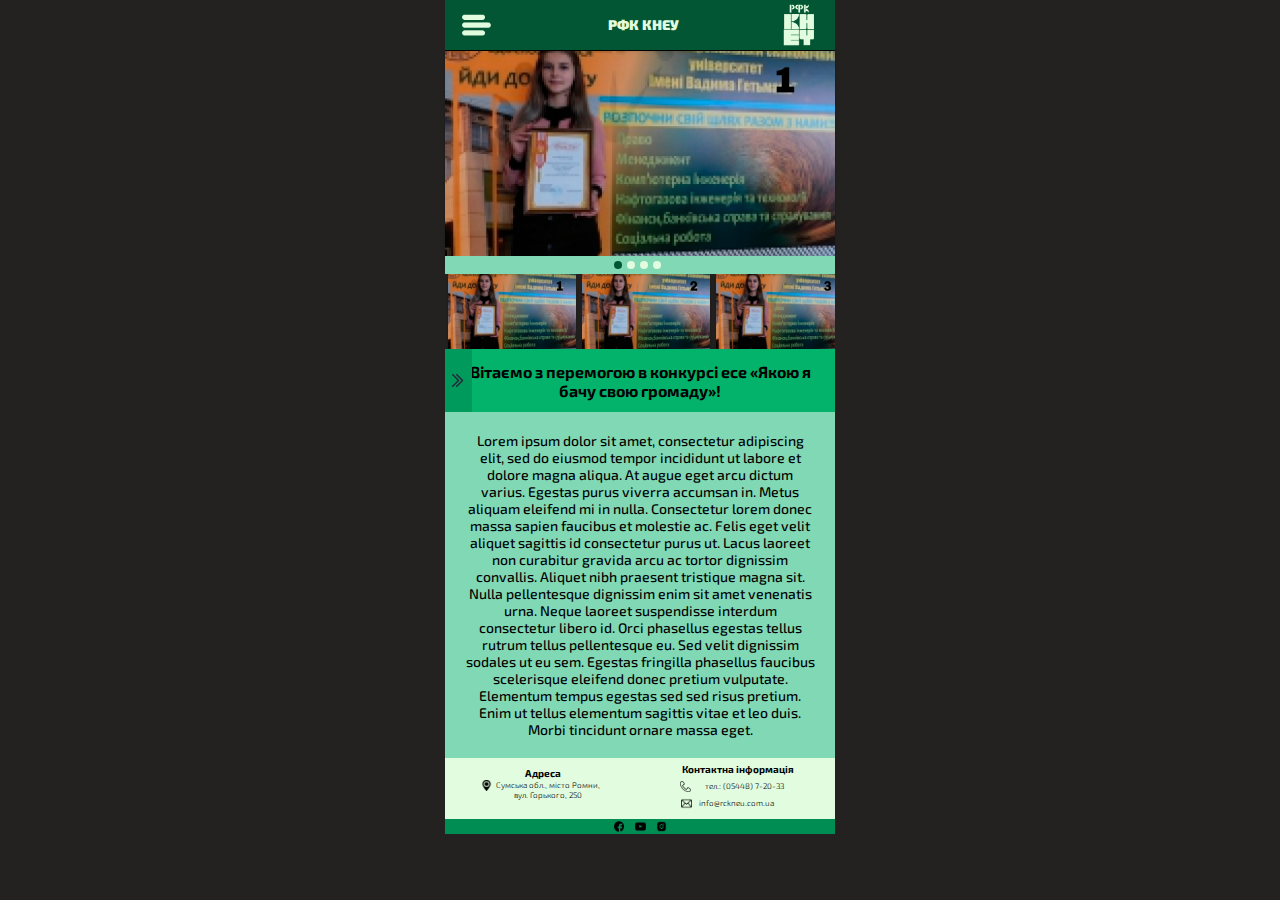
<file: pages/pageOne/pageOne.html>
<!DOCTYPE html>
<html lang="uk">

<head>
    <meta charset="UTF-8">
    <meta http-equiv="X-UA-Compatible" content="IE=edge">
    <meta name="description" content="Роменський фаховий коледж КНЕУ">
    <meta name="keywords" content="Роменський, КНЕУ, коледж,фаховий">
    <meta name="author" content="Susha12">
    <meta name="viewport" content="width=device-width, initial-scale=1.0">
    <link rel="stylesheet" href="pageOne.css">
    <title>Роменський фаховий коледж КНЕУ</title>
</head>

<body>
    <div class="wallpaper_black"></div>
    <header>
        <div class="box_header">
            <img src="../../images/header/menu.png" alt="menu.png" class="header_menu">
            <h2 class="header_title">Роменський фаховий коледж КНЕУ</h2>
            <a href="../../index.html"><img src="../../images/header/logo.png" alt="logo.png" class="header_logo"></a>
        </div>
        <nav class="nav_bar">
            <ul class="nav_list">
                <li class="list_li one">Про нас <img src="../../images/header/wing.png" alt="Seek.png" class="list_li__ligo"></li>
                <li class="list_li two">Вступникам <img src="../../images/header/wing.png" alt="Seek.png" class="list_li__ligo"></li>
                <li class="list_li three">Спеціальності <a href="#"><img src="../../images/header/Seek.png" alt="Seek.png" class="list_li__ligo"></a></li>
                <li class="list_li four">Адміністрація <img src="../../images/header/wing.png" alt="Seek.png" class="list_li__ligo"></li>
                <li class="list_li five">Фотогалерея <a href="#"><img src="../../images/header/Seek.png" alt="Seek.png" class="list_li__ligo"></a></li>
            </ul>
            <ul class="nav_bar__meaning one">
                <li class="bar_meaning__li"><a href="#" class="meaning_text">Ліцензії та сертифікати</a></li>
                <li class="bar_meaning__li"><a href="#" class="meaning_text">Звіт директора</a></li>
                <li class="bar_meaning__li"><a href="#" class="meaning_text">Історія коледжу</a></li>
                <li class="bar_meaning__li"><a href="#" class="meaning_text">Кількість здобувачів освіти</a></li>
                <li class="bar_meaning__li"><a href="#" class="meaning_text">Державні закупівлі</a></li>
            </ul>
            <ul class="nav_bar__meaning two">
                <li class="bar_meaning__li"><a href="#" class="meaning_text">Державні закупівлі</a></li>
                <li class="bar_meaning__li"><a href="#" class="meaning_text">Ліцензії та сертифікати</a></li>
                <li class="bar_meaning__li"><a href="#" class="meaning_text">Звіт директора</a></li>
                <li class="bar_meaning__li"><a href="#" class="meaning_text">Історія коледжу</a></li>
                <li class="bar_meaning__li"><a href="#" class="meaning_text">Кількість здобувачів освіти</a></li>
            </ul>
            <ul class="nav_bar__meaning three">
                <li class="bar_meaning__li"><a href="#" class="meaning_text">Кількість здобувачів освіти</a></li>
                <li class="bar_meaning__li"><a href="#" class="meaning_text">Державні закупівлі</a></li>
                <li class="bar_meaning__li"><a href="#" class="meaning_text">Ліцензії та сертифікати</a></li>
                <li class="bar_meaning__li"><a href="#" class="meaning_text">Звіт директора</a></li>
                <li class="bar_meaning__li"><a href="#" class="meaning_text">Історія коледжу</a></li>
            </ul>
        </nav>
    </header>

    <!-- box_our__content -->
    <div class="box_our__content">
        <div class="content_box__bigImg">
            <img src="pageImg/image1.png" alt="girl.png" class="big_img__lock">
        </div>
        <div class="content_ball">
            <div class="bal one"></div>
            <div class="bal"></div>
            <div class="bal"></div>
            <div class="bal"></div>
        </div>
        <div class="content_images bigBox">
            <img src="pageImg/image1.png" alt="girl.png" class="our_imgs one" onclick="plusSlides(0)">
            <img src="pageImg/image2.png" alt="girl.png" class="our_imgs two" onclick="plusSlides(1)">
            <img src="pageImg/image3.png" alt="girl.png" class="our_imgs three" onclick="plusSlides(2)">
            <img src="pageImg/image4.png" alt="girl.png" class="our_imgs four" onclick="plusSlides(3)">
        </div>
        <div class="box_green">
            <div class="green_left">
                <img src="pageImg/back.png" alt="" class="img_green">
                <p class="green_text">Вітаємо з перемогою в конкурсі есе «Якою я бачу свою громаду»!</p>
            </div>
        </div>
        <p class="box_greent__text">Lorem ipsum dolor sit amet, consectetur adipiscing elit, sed do eiusmod tempor incididunt ut labore et dolore magna aliqua. At augue eget arcu dictum varius. Egestas purus viverra accumsan in. Metus aliquam eleifend mi in nulla. Consectetur lorem donec massa sapien faucibus et molestie ac. Felis eget velit aliquet sagittis id consectetur purus ut. Lacus laoreet non curabitur gravida arcu ac tortor dignissim convallis. Aliquet nibh praesent tristique magna sit. Nulla pellentesque dignissim enim sit amet venenatis urna. Neque laoreet suspendisse interdum consectetur libero id. Orci phasellus egestas tellus rutrum tellus pellentesque eu. Sed velit dignissim sodales ut eu sem. Egestas fringilla phasellus faucibus scelerisque eleifend donec pretium vulputate. Elementum tempus egestas sed sed risus pretium. Enim ut tellus elementum sagittis vitae et leo duis. Morbi tincidunt ornare massa eget. </p>
    </div>

    <!-- box_contacts -->
    <div class="box_contacts">
        <div class="box_contacts__top">
            <div class="contacts_top__left">
                <h3 class="top_left__address">Адреса</h3>
                <div class="top_left__location">
                    <img src="../../images/address/location.png" alt="location.png" class="img_location">
                    <p class="top_left__text">Сумська обл., місто Ромни, вул. Горького, 250</p>
                </div>
            </div>
            <div class="contacts_top__right">
                <h3 class="top_right__address">Контактна інформація</h3>
                <a href="tel:+3800544872033" target="_blank" class="top_right_phone">
                    <img src="../../images/address/phone.png" alt="phone.png" class="img_phone">
                    <p class="top_right__textPhone">тел.: (05448) 7-20-33</p>
                </a>
                <a href="mailto:info@rckneu.com.ua" target="_blank" class="top_right_mesage">
                    <img src="../../images/address/message.png" alt="message.png" class="img_message">
                    <p class="top_right__textMessage">info@rckneu.com.ua</p>
                </a>
            </div>
        </div>
        <div class="box_contacts__bottom">
            <a href="https://www.facebook.com/" target="blanck" class="facebook"><img src="../../images/socialIcons/facebok.png" alt="facebok.png"></a>
            <a href="https://www.youtube.com/" target="blanck" class="youtube"><img src="../../images/socialIcons/youtube.png" alt="youtube.png"></a>
            <a href="https://www.instagram.com/" target="blanck" class="instagram"><img src="../../images/socialIcons/instagram.png" alt="instagram.png"></a>
        </div>
    </div>

    <script src="pageOne.js"></script>
</body>
    
    

</html>
</file>
<file: pages/pageOne/pageOne.css>
@import url('https://fonts.googleapis.com/css2?family=Exo+2:wght@100;300;400;700;800;900&display=swap');

* {
    margin: 0;
    padding: 0;
    box-sizing: border-box;
    font-family: 'Exo 2', sans-serif;
}

body {
    background: rgb(36, 33, 33);
    max-width: 1920px;
    width: 100%;
    max-height: 100vh;
    margin: 0 auto;
}

header {
    max-height: 610px;
    max-width: 1920px;
    width: 100%;
    display: flex;
    flex-direction: column;
    align-items: flex-start;
    justify-content: start;
    position: fixed;
    z-index: 1000;
}

body.active::after {
    content: "";
    background-color: rgba(0, 0, 0, 0.904);
    min-width: 1920px;
    min-height: 4900px;
    position: absolute;
    z-index: 100;
    top: 0px;
    left: 0px;
    bottom: 0px;
    right: 0px;
}

.box_header {
    height: 90.28px;
    max-width: 1920px;
    width: 100%;
    border-radius: 0px;
    background: rgba(2, 86, 52, 1);
    display: flex;
    justify-content: space-between;
    align-items: center;
    padding: 0 38.05px;
    border-bottom: 4px solid black;
}

.header_menu {
    position: relative;
    left: -2%;
    width: 100px;
    height: 95px;
    padding: 24px;
    cursor: pointer;
}

.header_menu.active {
    padding: 20px;
    background: rgba(225, 252, 222, 1);
    position: relative;
    left: -2%;
    width: 100px;
    height: 95px;
}

.header_title {
    height: 53.22px;
    width: 677px;
    font-size: 36px;
    font-weight: 700;
    line-height: 43px;
    letter-spacing: 0em;
    text-align: center;
    color: rgba(225, 252, 222, 1);
    margin-top: 23.76px;
}

a>.header_logo {
    height: 115px;
    width: 152px;
    border-radius: 0px;
    margin-top: 13px;
    cursor: pointer;
}

.nav_bar {
    height: 519px;
    max-width: 1920px;
    width: 100%;
    display: flex;
    display: none;
    align-items: flex-start;
    justify-content: start;
}

.nav_list {
    height: 519px;
    max-width: 1010px;
    width: 50%;
    background: rgba(225, 252, 222, 1);
    border: 1px solid rgb(0, 0, 0);
    display: flex;
    flex-direction: column;
    justify-content: center;
}

.nav_list>li.list_li {
    border-bottom: 1px solid black;
    max-width: 1010px;
    width: 100%;
    height: 104px;
    display: flex;
    justify-content: center;
    align-items: center;
    list-style-type: none;
    font-size: 36px;
    font-weight: 700;
    line-height: 43px;
    letter-spacing: 0em;
    text-align: center;
    position: relative;
    cursor: pointer;
}

li.list_li>img {
    height: 30px;
    width: 30px;
    border-radius: 0px;
    position: absolute;
    top: 34px;
    right: 63px;
    cursor: pointer;
}

li.list_li>a {
    height: 30px;
    width: 30px;
    border-radius: 0px;
    position: absolute;
    top: 34px;
    right: 63px;
    cursor: pointer;
}

.nav_bar__meaning {
    height: 519px;
    max-width: 1920px;
    width: 50%;
    background: rgba(225, 252, 222, 1);
    display: flex;
    flex-direction: column;
    justify-content: space-between;
    border: 1px solid black;
}

.bar_meaning__li {
    border-bottom: 1px solid black;
    max-width: 1920px;
    height: 104px;
    display: flex;
    justify-content: center;
    align-items: center;
    list-style-type: none;
    font-size: 36px;
    font-weight: 700;
    line-height: 43px;
    letter-spacing: 0em;
    text-align: center;
    position: relative;
}

.bar_meaning__li a {
    color: black;
    text-decoration: none;
}

.nav_bar__meaning.one {
    display: none;
}

.nav_bar__meaning.two {
    top: 105px;
    position: relative;
    display: none;
}

.nav_bar__meaning.three {
    display: none;
    top: 310px;
    position: relative;
}

/* box_contacts */
.box_contacts {
    height: 314px;
    max-width: 1920px;
    width: 100%;
    border-radius: 0px;
    display: flex;
    flex-direction: column;
    position: relative;
    top: 100px;
    color: rgba(0, 0, 0, 1);
}

.box_contacts__top {
    height: 260px;
    max-width: 1920px;
    width: 100%;
    background: rgba(225, 252, 222, 1);
    display: flex;
    justify-content: space-around;
    align-items: center;
}

.contacts_top__left,
.contacts_top__right {
    display: flex;
    flex-direction: column;
    justify-content: center;
    align-items: center;
    width: 400px;
    height: 100%;
}

.top_left__address {
    height: 46px;
    width: 298px;
    font-size: 36px;
    font-weight: 700;
    line-height: 43px;
    letter-spacing: 0em;
    text-align: center;
}

.top_left__location,
.top_right_phone,
.top_right_mesage {
    display: flex;
}

.img_location {
    height: 53px;
    width: 52px;
}

.top_left__text {
    height: 84px;
    width: 322px;
    font-size: 24px;
    font-weight: 300;
    line-height: 29px;
    letter-spacing: 0em;
    text-align: center;
}

.top_right__address {
    height: 53px;
    width: 439px;
    font-size: 36px;
    font-weight: 700;
    line-height: 43px;
    letter-spacing: 0em;
    text-align: center;
    margin-top: 18px;
}

.top_right_phone {
    text-decoration: none;
    color: black;
    width: 322px;
    margin-top: 12px;
    position: relative;
    left: -35px;
}

.top_right_mesage {
    text-decoration: none;
    color: black;
    position: relative;
    left: -35px;
    width: 322px;
    margin-bottom: 65px;
    margin-top: 18px;
}

.top_right__textPhone {
    height: 29px;
    width: 236px;
    font-size: 24px;
    font-weight: 300;
    line-height: 29px;
    letter-spacing: 0em;
    text-align: center;
    margin-left: 15.5px;
    margin-top: 15px;
}

.top_right__textMessage {
    height: 35px;
    width: 322px;
    font-size: 24px;
    font-weight: 300;
    line-height: 29px;
    letter-spacing: 0em;
    text-align: center;
    margin-left: 15.5px;
    margin-top: 15px;
}

.img_phone {
    height: 53px;
    width: 52.54px;
}

.box_contacts__bottom {
    height: 54px;
    max-width: 1920px;
    width: 100%;
    background: rgba(0, 141, 84, 1);
    display: flex;
    justify-content: center;
    align-items: center;
}

.facebook {
    height: 54px;
    width: 53px;
    margin: 0 13.5px;
}

.youtube {
    height: 54px;
    width: 59px;
    margin: 0 13.5px;
}

.instagram {
    height: 54px;
    width: 58px;
    margin: 0 13.5px;
}





/* @media (max-width: 1360px) { */
    body {
        width: 390px;
        max-height: 100vh;
        margin: 0 auto;
    }

    header {
        max-height: 610px;
        max-width: 390px;
    }

    body.active::after {
        content: "";
        background-color: rgba(0, 0, 0, 0.904);
        min-width: 1920px;
        min-height: 4900px;
        position: absolute;
        z-index: 100;
        top: 0px;
        left: 0px;
        bottom: 0px;
        right: 0px;
    }

    .box_header {
        height: 51px;
        width: 390px;

        padding: 0 18.05px;
        border-bottom: 1px solid black;
        /* border: 2px solid red; */
    }

    .header_menu {
        position: relative;
        left: -7%;
        width: auto;
        height: 70px;
    }

    .header_menu.active {
        padding: 20px;
        background: rgba(225, 252, 222, 1);
        position: relative;
        left: -5%;
        width: auto;
        height: 70px;
    }

    .header_title {
        margin-top: 35px;
        margin-left: 25px;
        font-size: 14px;
        font-weight: 900;
        line-height: 17px;
    }

    a>.header_logo {
        height: 66px;
        width: 94px;
        position: relative;
        right: -25px;
        border-radius: 0px;
    }

    .nav_bar {
        height: 194px;
        width: 390px;
    }

    .nav_list {
        height: 154px;
        width: 390px;
    }

    .nav_list>li.list_li {

        height: 33px;
        width: 391px;
        left: 1px;
        top: 0px;
        font-size: 16px;
        font-weight: 700;
        line-height: 19px;
    }

    li.list_li>img {
        height: 18px;
        width: 18px;
        top: 5px;
        right: 20px;
    }

    li.list_li>a>img {
        height: 18px;
        width: 18px;
    }

    li.list_li>a {
        height: 18px;
        width: 18px;
        top: 5px;
        right: 22px;
    }

    .nav_bar__meaning {
        height: 155px;
        width: 390px;
    }

    .bar_meaning__li {
        width: 390px;
        height: 30px;
        font-size: 16px;
        font-weight: 700;
        line-height: 19px;
    }

    .nav_bar__meaning.one {
        display: none;
        position: absolute;
    }

    .nav_bar__meaning.two {
        top: 50px;
        position: absolute;
        display: none;
    }

    .nav_bar__meaning.three {
        display: none;
        top: 50px;
        position: absolute;
    }

    /* box_our__content */
    .box_our__content {
        height: 718px;
        width: 390px;
        display: flex;
        flex-direction: column;
        justify-content: start;
        align-items: center;
        position: relative;
        top: 40px;
    }

    .content_box__bigImg {
        max-height: 216px;
        width: 390px;
        padding-top: 8px;
    }

    .big_img__lock {
        max-height: 216px;
        width: 390px;
        box-shadow: 0px 4px 4px 0px rgba(0, 0, 0, 0.25);
    }

    .content_ball {
        height: 20px;
        width: 390px;
        padding: 5px;
        justify-content: center;
        display: flex;
        align-items: center;
        background: #81D8B5;
    }

    .bal {
        height: 8px;
        width: 8px;
        left: 188px;
        top: 270px;
        border-radius: 50px;
        background: rgba(225, 252, 222, 1);
        margin-right: 5px;
    }

    .bal.one {
        background: rgba(2, 86, 52, 1);
    }

    .content_images.bigBox {
        width: 390px;
        height: 261px;
        display: flex;
        flex-wrap: nowrap;
        overflow: hidden;
        position: relative;
        top: 0px;
    }

    .our_imgs {
        height: 81px;
        width: 128px;
        cursor: pointer;
        border-radius: 0px;
        box-shadow: 0px 4px 4px 0px rgba(0, 0, 0, 0.25);
        margin: 0px 3px;
    }

    .green_left {
        width: 390px;
        height: 63px;
        background: rgba(3, 178, 107, 1);
        display: flex;
        justify-content: center;
        align-items: center;
        position: relative;
    }

    .img_green {
        height: 63px;
        width: 27px;

        position: absolute;
        left: 0px;
    }
    .img_green.active{
        animation: 0.4s  play ease;
    }
    @keyframes play {
        0%{
            left: 0px; 
        }
        100%{
            left: 360px;
        }
    }

    .green_text {
        display: flex;
        justify-content: center;
        align-items: center;
        height: 63px;
        width: 363px;
        font-size: 16px;
        font-weight: 700;
        line-height: 19px;
        letter-spacing: 0em;
        text-align: center;
    }
    .green_text.active{
        opacity: 0;
    }

    .box_greent__text {
        height: 352px;
        width: 390px;
        padding: 20px;
        font-size: 14px;
        font-weight: 500;
        line-height: 17px;
        letter-spacing: 0em;
        text-align: center;
        background: #81D8B5;
        font-size: 14px;
    }

    /* box_contacts */
    .box_contacts {
        width: 390px;
        top: 40px;
        height: 76px;
    }

    .box_contacts__top {
        height: 61px;
        width: 390px;
    }

    .contacts_top__left,
    .contacts_top__right {
        width: 40%;
    }

    .contacts_top__left {
        margin-bottom: 10px;
    }

    .top_left__address {
        height: 13px;
        width: 48px;
        font-size: 10px;
        font-weight: 700;
        line-height: 12px;
        letter-spacing: 0em;
        text-align: center;
    }

    .top_left__location,
    .top_right_phone,
    .top_right_mesage {
        display: flex;
    }

    .img_location {
        height: 11px;
        width: 11px;
    }

    .top_left__text {
        height: 20px;
        width: 113px;
        font-size: 8px;
        font-weight: 300;
        line-height: 10px;
    }

    .top_right__address {
        margin-top: 15px;
        height: 13px;
        width: 125px;
        font-size: 10px;
        font-weight: 700;
        line-height: 12px;
        position: relative;
    }

    .top_right_phone {
        text-decoration: none;
        color: black;
        width: 100%;
        margin-top: 6px;
        position: relative;
        left: 20px;
    }

    .top_right_mesage {
        text-decoration: none;
        color: black;
        position: relative;
        left: 21px;
        width: 100%;
        margin-bottom: 5px;
        margin-top: 0px;
    }

    .top_right__textPhone {
        margin-top: 5px;
        margin-left: 0px;
        height: 12px;
        width: 107px;
        font-size: 8px;
        font-weight: 300;
        line-height: 10px;
        top: -5px;
        position: relative;
    }

    .top_right__textMessage {
        margin-left: 5.5px;
        font-size: 8px;
        font-weight: 300;
        line-height: 10px;
        height: 11px;
        width: 79px;
        top: -15px;
        position: relative;
    }

    .img_phone {
        height: 11px;
        width: 11px;
    }

    .img_message {
        height: 11px;
        width: 11px;
    }

    .box_contacts__bottom {
        height: 15px;
        width: 390px;
        background: rgba(0, 141, 84, 1);
        display: flex;
        justify-content: center;
        align-items: center;
    }

    .facebook {
        margin: 2px 5px;
        height: 11px;
        width: 11px;
        display: flex;
        justify-content: center;
        align-items: center;
    }

    .youtube {
        height: 11px;
        width: 11px;
        margin: 2px 5px;
        display: flex;
        justify-content: center;
        align-items: center;
    }

    .instagram {
        height: 11px;
        width: 11px;
        margin: 2px 5px;
        display: flex;
        justify-content: center;
        align-items: center;
    }

    .facebook img {
        margin: 0 10px;
        height: 11px;
        width: 11px;
    }

    .youtube img {
        height: 11px;
        width: 11px;
        margin: 0 10px;
    }

    .instagram img {
        height: 11px;
        width: 11px;
        margin: 0 10px;
    }

/* } */
</file>
